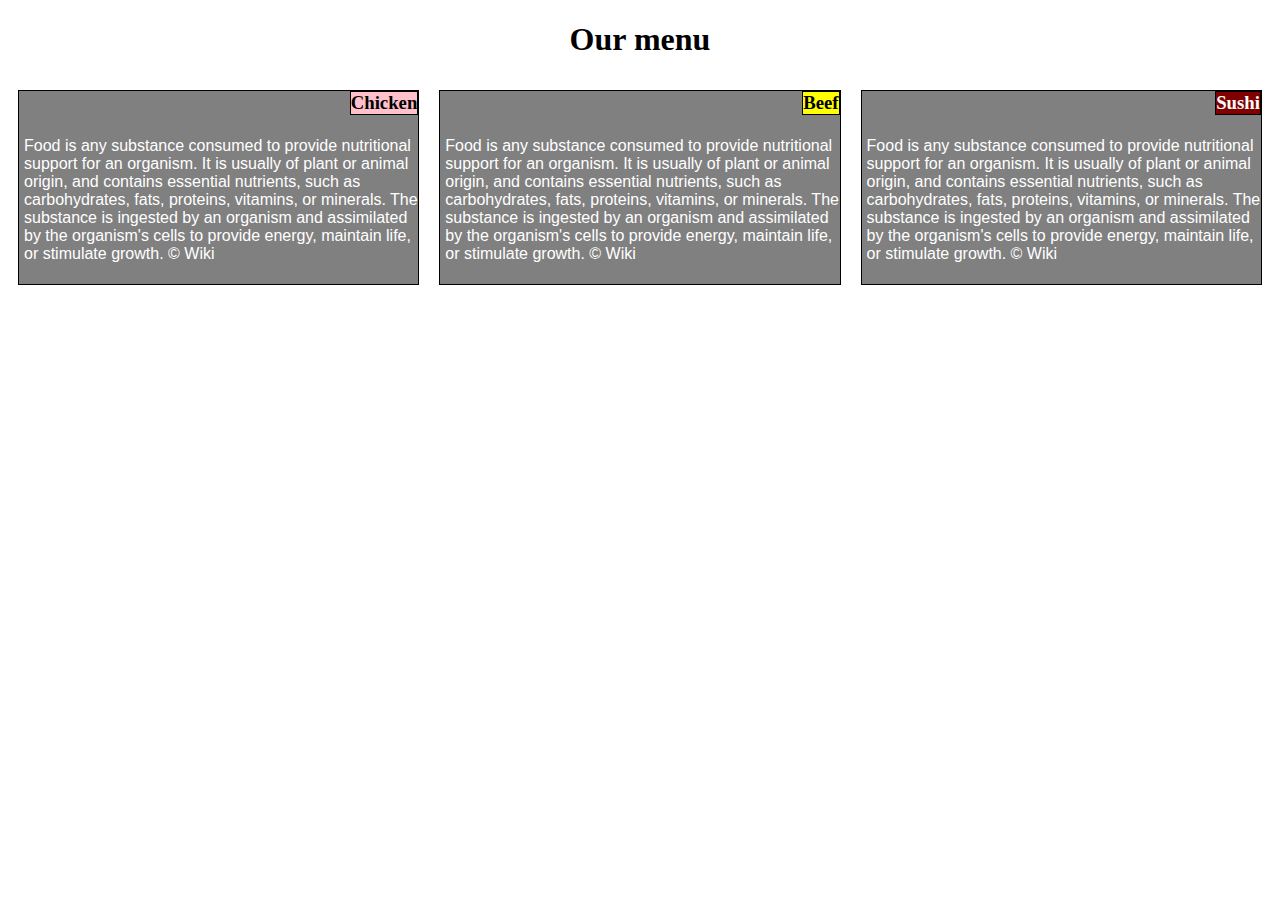
<file: module2-solution/index.html>
<!DOCTYPE html>
<html>
<head>
<meta charset="utf-8">
<meta name="viewport" content="width=device-width, initial-scale=1">
<link rel="stylesheet" href="css\style.css">
<title>Coursera module2</title>
</head>
<body>
<h1>Our menu</h1>

<section class="row">
  <section class="col-lg-4 col-md-6 col-sm-1">
    <div>
    <h3 id=chicken>Chicken</h3>
    <p>Food is any substance consumed to provide nutritional support for an organism. It is usually of plant or animal origin, and contains essential nutrients, such as carbohydrates, fats, proteins, vitamins, or minerals. The substance is ingested by an organism and assimilated by the organism's cells to provide energy, maintain life, or stimulate growth. &copy Wiki</p>
  </div>
  </section>
  <section class="col-lg-4 col-md-6 col-sm-1">
    <div>
    <h3 id=beef>Beef</h3>
    <p>Food is any substance consumed to provide nutritional support for an organism. It is usually of plant or animal origin, and contains essential nutrients, such as carbohydrates, fats, proteins, vitamins, or minerals. The substance is ingested by an organism and assimilated by the organism's cells to provide energy, maintain life, or stimulate growth. &copy Wiki</p>
  </div>
  </section>
  <section class="col-lg-4 col-md-12 col-sm-1">
    <div>
    <h3 id=sushi>Sushi</h3>
    <p>Food is any substance consumed to provide nutritional support for an organism. It is usually of plant or animal origin, and contains essential nutrients, such as carbohydrates, fats, proteins, vitamins, or minerals. The substance is ingested by an organism and assimilated by the organism's cells to provide energy, maintain life, or stimulate growth. &copy Wiki</p>
  </div>
  </section>
</section>

</body>
</html>
</file>
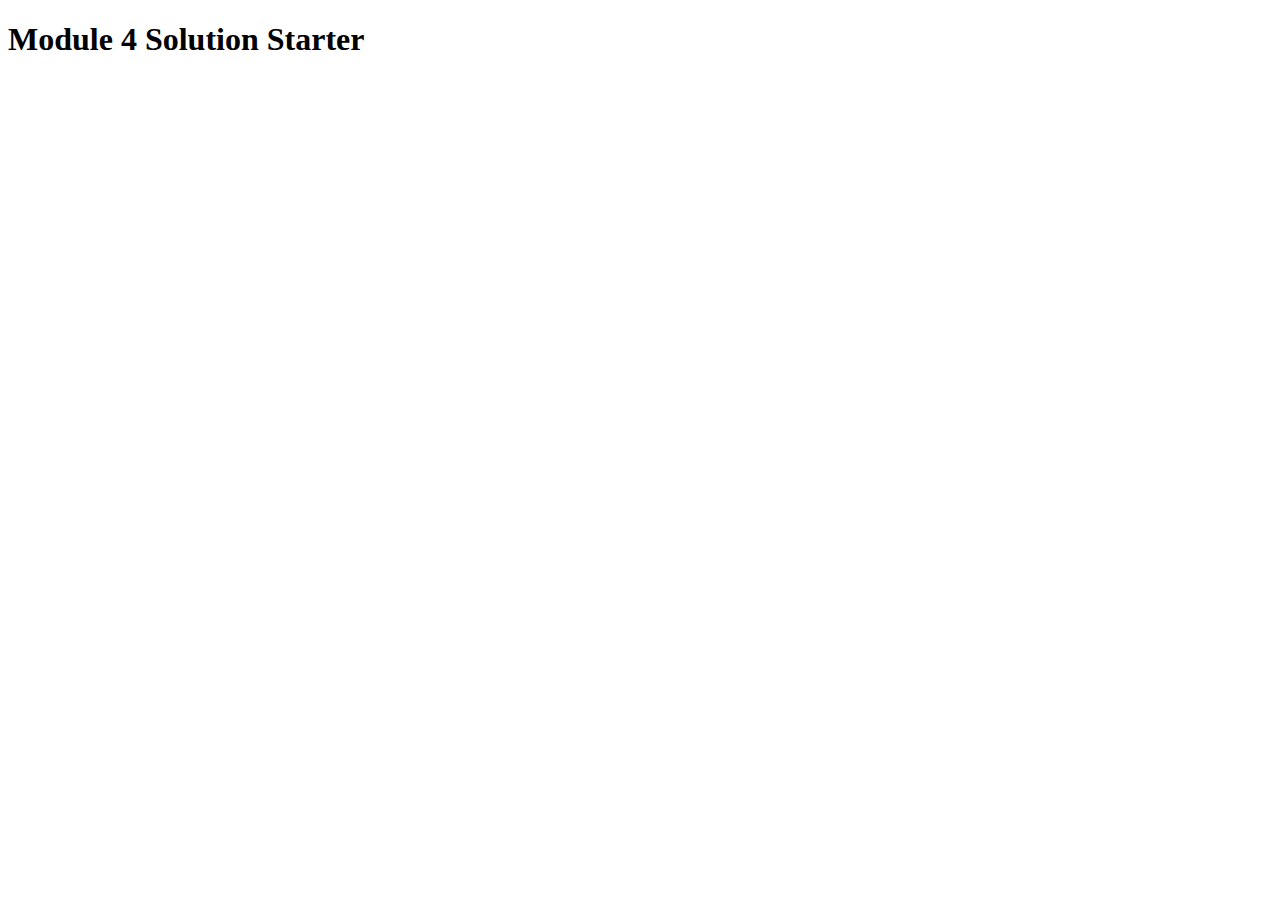
<file: module4-solution/index.html>
<!DOCTYPE html>
<html>
<head>
  <meta charset="utf-8">
  <title>Module 4 Solution Starter</title>
  <script src="SpeakHello.js"></script>
  <script src="SpeakGoodBye.js"></script>
  <script src="script.js"></script>
</head>
<body>
  <h1>Module 4 Solution Starter</h1>
</body>
</html>
</file>
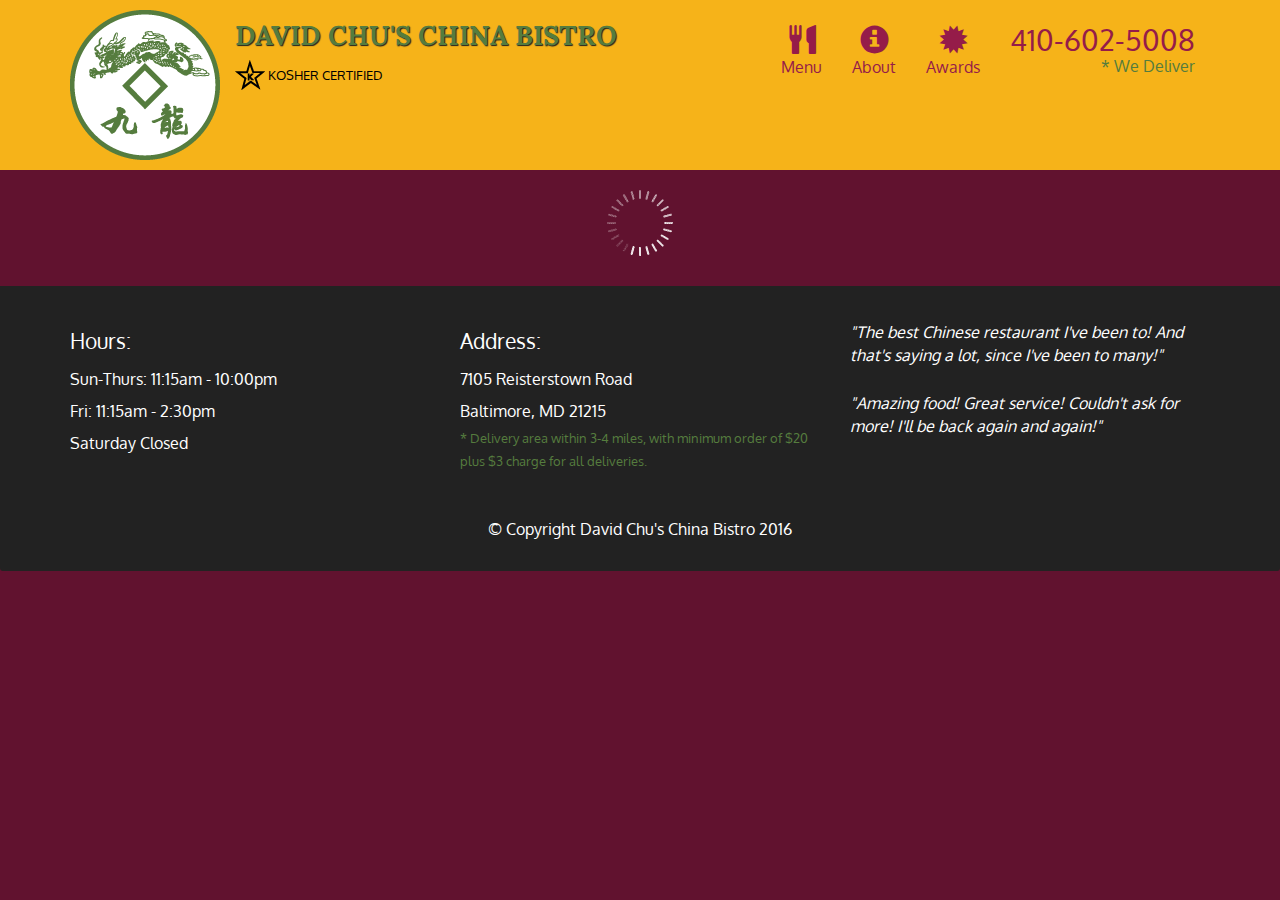
<file: module5-solution/index.html>
<!doctype html>
<html lang="en">
  <head>
    <meta charset="utf-8">
    <meta http-equiv="X-UA-Compatible" content="IE=edge">
    <meta name="viewport" content="width=device-width, initial-scale=1">
    <title>David Chu's China Bistro</title>
    <link rel="stylesheet" href="css/bootstrap.min.css">
    <link rel="stylesheet" href="css/styles.css">
    <link href='https://fonts.googleapis.com/css?family=Oxygen:400,300,700' rel='stylesheet' type='text/css'>
    <link href='https://fonts.googleapis.com/css?family=Lora' rel='stylesheet' type='text/css'>
  </head>
<body>
  <header>
    <nav id="header-nav" class="navbar navbar-default">
      <div class="container">
        <div class="navbar-header">
          <a href="index.html" class="pull-left visible-md visible-lg">
            <div id="logo-img" alt="Logo image"></div>
          </a>

          <div class="navbar-brand">
            <a href="index.html"><h1>David Chu's China Bistro</h1></a>
            <p>
              <img src="images/star-k-logo.png" alt="Kosher certification">
              <span>Kosher Certified</span>
            </p>
          </div>

          <button id="navbarToggle" type="button" class="navbar-toggle collapsed" data-toggle="collapse" data-target="#collapsable-nav" aria-expanded="false">
            <span class="sr-only">Toggle navigation</span>
            <span class="icon-bar"></span>
            <span class="icon-bar"></span>
            <span class="icon-bar"></span>
          </button>
        </div>
        
        <div id="collapsable-nav" class="collapse navbar-collapse">
           <ul id="nav-list" class="nav navbar-nav navbar-right">
            <li id="navHomeButton" class="visible-xs active">
              <a href="index.html">
                <span class="glyphicon glyphicon-home"></span> Home</a>
            </li>
            <li id="navMenuButton">
              <a href="#" onclick="$dc.loadMenuCategories();">
                <span class="glyphicon glyphicon-cutlery"></span><br class="hidden-xs"> Menu</a>
            </li>
            <li>
              <a href="#">
                <span class="glyphicon glyphicon-info-sign"></span><br class="hidden-xs"> About</a>
            </li>
            <li>
              <a href="#">
                <span class="glyphicon glyphicon-certificate"></span><br class="hidden-xs"> Awards</a>
            </li>
            <li id="phone" class="hidden-xs">
              <a href="tel:410-602-5008">
                <span>410-602-5008</span></a><div>* We Deliver</div>
            </li>
          </ul><!-- #nav-list -->
        </div><!-- .collapse .navbar-collapse -->
      </div><!-- .container -->
    </nav><!-- #header-nav -->
  </header>

  <div id="call-btn" class="visible-xs">
    <a class="btn" href="tel:410-602-5008">
    <span class="glyphicon glyphicon-earphone"></span>
    410-602-5008
    </a>
  </div>
  <div id="xs-deliver" class="text-center visible-xs">* We Deliver</div>

  <div id="main-content" class="container"></div>

  <footer class="panel-footer">
    <div class="container">
      <div class="row">
        <section id="hours" class="col-sm-4">
          <span>Hours:</span><br>
          Sun-Thurs: 11:15am - 10:00pm<br>
          Fri: 11:15am - 2:30pm<br>
          Saturday Closed
          <hr class="visible-xs">
        </section>
        <section id="address" class="col-sm-4">
          <span>Address:</span><br>
          7105 Reisterstown Road<br>
          Baltimore, MD 21215
          <p>* Delivery area within 3-4 miles, with minimum order of $20 plus $3 charge for all deliveries.</p>
          <hr class="visible-xs">
        </section>
        <section id="testimonials" class="col-sm-4">
          <p>"The best Chinese restaurant I've been to! And that's saying a lot, since I've been to many!"</p>
          <p>"Amazing food! Great service! Couldn't ask for more! I'll be back again and again!"</p>
        </section>
      </div>
      <div class="text-center">&copy; Copyright David Chu's China Bistro 2016</div>
    </div>
  </footer>

  <!-- jQuery (Bootstrap JS plugins depend on it) -->
  <script src="js/jquery-2.1.4.min.js"></script>
  <script src="js/bootstrap.min.js"></script>
  <script src="js/ajax-utils.js"></script>
  <script src="js/script.js"></script>
</body>
</html>
</file>
<file: module5-solution/css/styles.css>
body {
  font-size: 16px;
  color: #fff;
  background-color: #61122f;
  font-family: 'Oxygen', sans-serif;
}

/** HEADER **/
#header-nav {
  background-color: #f6b319;
  border-radius: 0;
  border: 0;
}

#logo-img {
  background: url('../images/restaurant-logo_large.png') no-repeat;
  width: 150px;
  height: 150px;
  margin: 10px 15px 10px 0;
}

.navbar-brand {
  padding-top: 25px;
}
.navbar-brand h1 { /* Restaurant name */
  font-family: 'Lora', serif;
  color: #557c3e;
  font-size: 1.5em;
  text-transform: uppercase;
  font-weight: bold;
  text-shadow: 1px 1px 1px #222;
  margin-top: 0;
  margin-bottom: 0;
  line-height: .75;
}
.navbar-brand a:hover, .navbar-brand a:focus {
  text-decoration: none;
}
.navbar-brand p { /* Kosher cert */
  color: #000;
  text-transform: uppercase;
  font-size: .7em;
  margin-top: 15px;
}
.navbar-brand p span { /* Star-K */
  vertical-align: middle;
}

#nav-list {
  margin-top: 10px;
}
#nav-list a {
  color: #951C49;
  text-align: center;
}
#nav-list a:hover {
  background: #E7E7E7;
}
#nav-list a span {
  font-size: 1.8em;
}

#phone {
  margin-top: 5px;
}
#phone a { /* Phone number */
  text-align: right;
  padding-bottom: 0;
}
#phone div { /* We Deliver */
  color: #557c3e;
  text-align: right;
  padding-right: 15px;
}

.navbar-header button.navbar-toggle, .navbar-header .icon-bar {
  border: 1px solid #61122f;
}
.navbar-header button.navbar-toggle {
  clear: both;
  margin-top: -30px;
}
/* END HEADER */

/* FOOTER */
.panel-footer {
  margin-top: 30px;
  padding-top: 35px;
  padding-bottom: 30px;
  background-color: #222;
  border-top: 0;
}
.panel-footer div.row {
  margin-bottom: 35px;
}
#hours, #address {
  line-height: 2;
}
#hours > span, #address > span {
  font-size: 1.3em;
}
#address p {
  color: #557c3e;
  font-size: .8em;
  line-height: 1.8;
}
#testimonials {
  font-style: italic;
}
#testimonials p:nth-child(2) {
  margin-top: 25px;
}
/* END FOOTER */



/* HOME PAGE */
.container .jumbotron {
  box-shadow: 0 0 50px #3F0C1F;
  border: 2px solid #3F0C1F;
}

#menu-tile, #specials-tile, #map-tile {
  height: 250px;
  width: 100%;
  margin-bottom: 15px;
  position: relative;
  border: 2px solid #3F0C1F;
  overflow: hidden;
}
#menu-tile:hover, #specials-tile:hover, #map-tile:hover {
  box-shadow: 0 1px 5px 1px #cccccc;
}
#menu-tile {
  background: url('../images/menu-tile.jpg') no-repeat;
  background-position: center;
}
#specials-tile {
  background: url('../images/specials-tile.jpg') no-repeat;
  background-position: center;
}
#menu-tile span, #specials-tile span, #map-tile span {
  position: absolute;
  bottom: 0;
  right: 0;
  width: 100%;
  text-align: center;
  font-size: 1.6em;
  text-transform: uppercase;
  background-color: #000;
  color: #fff;
  opacity: .8;
}
/* END HOME PAGE */

/* MENU CATEGORIES PAGE */
.category-tile { 
  position: relative;
  border: 2px solid #3F0C1F;
  overflow: hidden;
  width: 200px;
  height: 200px;
  margin: 0 auto 15px;
}
.category-tile span {
  position: absolute;
  bottom: 0;
  right: 0;
  width: 100%;
  text-align: center;
  font-size: 1.2em;
  text-transform: uppercase;
  background-color: #000;
  color: #fff;
  opacity: .8;
}
.category-tile:hover {
  box-shadow: 0 1px 5px 1px #cccccc;
}

#menu-categories-title + div {
  margin-bottom: 50px;
}
/* END MENU CATEGORIES PAGE */

/* SINGLE CATEGORY PAGE */
.menu-item-tile {
  margin-bottom: 25px;
}
.menu-item-tile hr {
  width: 80%;
}
.menu-item-tile .menu-item-price {
  font-size: 1.1em;
  text-align: right;
  margin-top: -15px;
  margin-right: -15px;
}
.menu-item-tile .menu-item-price span {
  font-size: .6em;
}
.menu-item-photo {
  position: relative;
  border: 2px solid #3F0C1F; 
  overflow: hidden;
  padding: 0;
  margin-right: -15px;
  margin-left: auto;
  margin-bottom: 20px;
  max-width: 250px;
}
.menu-item-photo div {
  position: absolute;
  bottom: 0;
  right: 0;
  width: 80px;
  background-color: #557c3e;
  text-align: center;
}
.menu-item-description {
  padding-right: 30px;
}
h3.menu-item-title {
  margin: 0 0 10px;
}
.menu-item-details {
  font-size: .9em;
  font-style: italic;
}
/* END SINGLE CATEGORY PAGE */


/********** Large devices only **********/
@media (min-width: 1200px) {
  .container .jumbotron {
    background: url('../images/jumbotron_1200.jpg') no-repeat;
    height: 675px;
  }
}

/********** Medium devices only **********/
@media (min-width: 992px) and (max-width: 1199px) {
  /* Header */
  #logo-img {
    background: url('../images/restaurant-logo_medium.png') no-repeat;
    width: 100px;
    height: 100px;
    margin: 5px 5px 5px 0;
  }
  /* End Header */

  /* Home Page */
  .container .jumbotron {
    background: url('../images/jumbotron_992.jpg') no-repeat;
    height: 558px;
  }
  /* End Home Page */
}

/********** Small devices only **********/
@media (min-width: 768px) and (max-width: 991px) {
  /* Home Page */
  .container .jumbotron {
    background: url('../images/jumbotron_768.jpg') no-repeat;
    height: 432px;
  }
  /* End Home Page */
}

/********** Extra small devices only **********/
@media (max-width: 767px) {
  /* Header */
  .navbar-brand {
    padding-top: 10px;
    height: 80px;
  }
  .navbar-brand h1 { /* Restaurant name */
    padding-top: 10px;
    font-size: 5vw; /* 1vw = 1% of viewport width */
  }
  .navbar-brand p { /* Kosher cert */
    font-size: .6em;
    margin-top: 12px;
  }
  .navbar-brand p img { /* Star-K */
    height: 20px;
  }

  #collapsable-nav a { /* Collapsed nav menu text */
    font-size: 1.2em;
  }
  #collapsable-nav a span { /* Collapsed nav menu glyph */
    font-size: 1em;
    margin-right: 5px;
  }

  #call-btn > a {
    font-size: 1.5em;
    display: block;
    margin: 0 20px;
    padding: 10px;
    border: 2px solid #fff;
    background-color: #f6b319;
    color: #951c49;
  }
  #xs-deliver {
    margin-top: 5px;
    font-size: .7em;
    letter-spacing: .1em;
    text-transform: uppercase;
  }
  /* End Header */

  /* Footer */
  .panel-footer section {
    margin-bottom: 30px;
    text-align: center;
  }
  .panel-footer section:nth-child(3) {
    margin-bottom: 0; /* margin already exists on the whole row */
  }
  .panel-footer section hr {
    width: 50%;
  }
  /* End Footer */

  /* Home Page */
  .container .jumbotron {
    margin-top: 30px;
    padding: 0;
  }
  #menu-tile, #specials-tile {
    width: 360px;
    margin: 0 auto 15px;
  }

  .menu-item-photo {
    margin-right: auto;
  }
  .menu-item-tile .menu-item-price {
    text-align: center;
  }
  .menu-item-description {
    text-align: center;;
  }
}


/********** Super extra small devices Only :-) (e.g., iPhone 4) **********/
@media (max-width: 479px) {
  /* Header */
  .navbar-brand h1 { /* Restaurant name */
    padding-top: 5px;
    font-size: 6vw;
  }
  /* End Header */
  
  /* Home page */
  #menu-tile, #specials-tile {
    width: 280px;
    margin: 0 auto 15px;
  }

  .col-xxs-12 {
    position: relative;
    min-height: 1px;
    padding-right: 15px;
    padding-left: 15px;
    float: left;
    width: 100%;
  }
}
</file>
